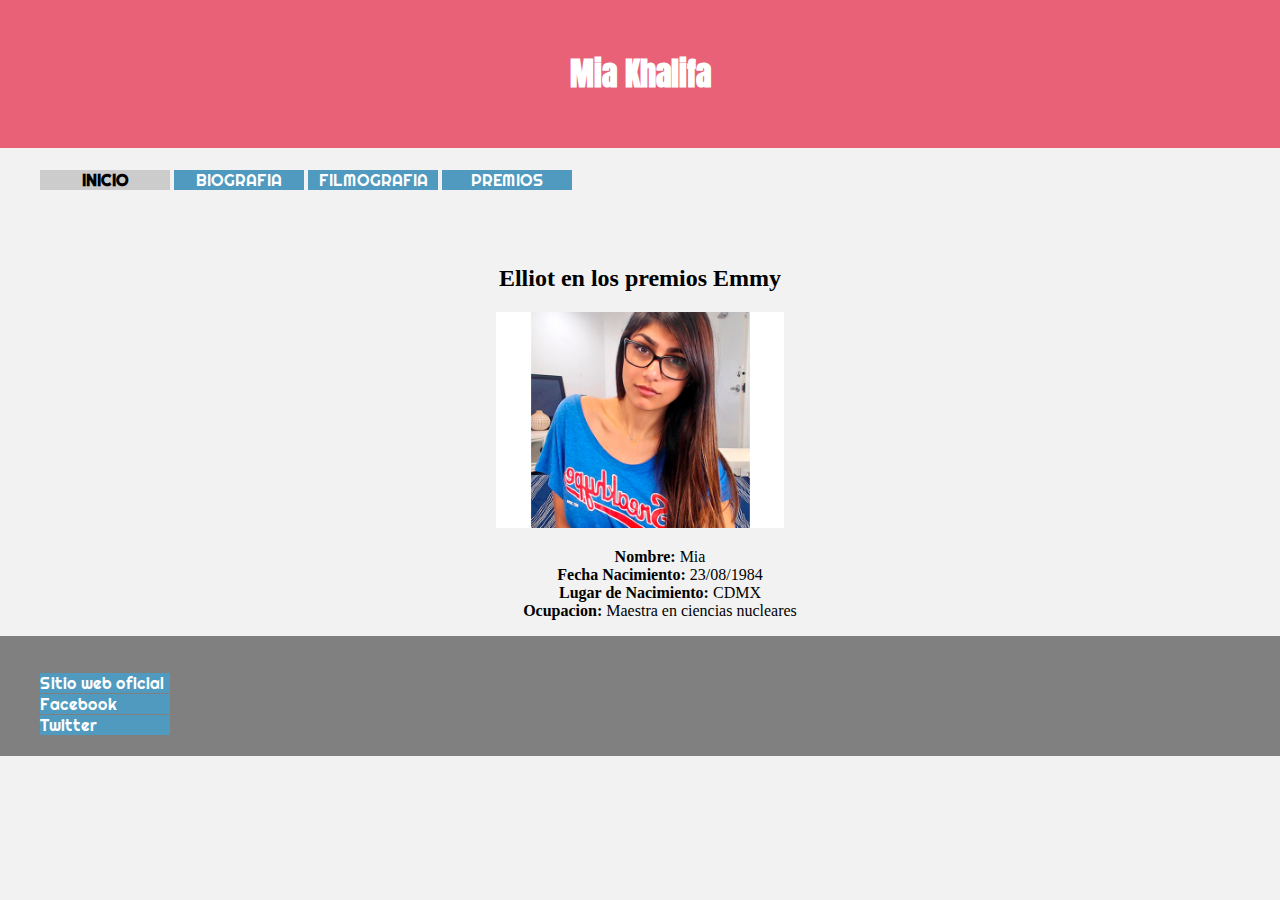
<file: DiseñoWEB/proyecto1/index.html>
<!DOCTYPE html>
<html lang="es">
<head>
	<meta charset="UTF-8">
	<title >Mi primer sitio webOS</title>
	<link href="https://fonts.googleapis.com/css?family=Anton|Indie+Flower|Righteous" rel="stylesheet"> 

	<link rel="stylesheet" href="CSS/style.css"><!--linkea al css</!-->
</head>
<body>
	<header>
		<br><!--salto de linea</!-->
		<h1>Mia Khalifa</h1><!--el mayor es h1 y hasta el h6</!-->
		
	</header>
	<nav><!--engloba barra de navegacion</!-->
		<ul><!--unorder list</!-->
			<li><a class="active" href="#">INICIO</a></li>
			<li><a href="biografia.html">BIOGRAFIA</a></li>
			<li><a href="filmografia.html">FILMOGRAFIA</a></li>
			<li><a href="premios.html">PREMIOS</a></li>	
			<!--list item</!-->
		</ul>
	</nav>

	<main>
		<!--contenido </!-->
		<center>
			<section class="informacion-personal">
				<br>
				<h2>Elliot en los premios Emmy</h2>
				<img id="imagen" src="Img/mia-kalifa.jpg" alt="miaKalifa">
				<ul>
					<li><strong>Nombre: </strong>Mia</li>
					<li><strong>Fecha Nacimiento: </strong>23/08/1984</li>
					<li><strong>Lugar de Nacimiento: </strong>CDMX</li>
					<li><strong>Ocupacion: </strong>Maestra en ciencias nucleares</li>
				</ul>
			</section>
		</center>
	</main>
	<footer>
		<!--para lo de las redes sociales, ayuda a la semantica</!-->
		<br>
		<ul>
			<li><a href="#">Sitio web oficial</a></li>
			<li><a target="_blank" href="https://facebook.com">Facebook</a></li>
			<li><a href="http://twitter.com">Twitter</a></li>
		</ul>
	</footer>
</body>
</html>
</file>
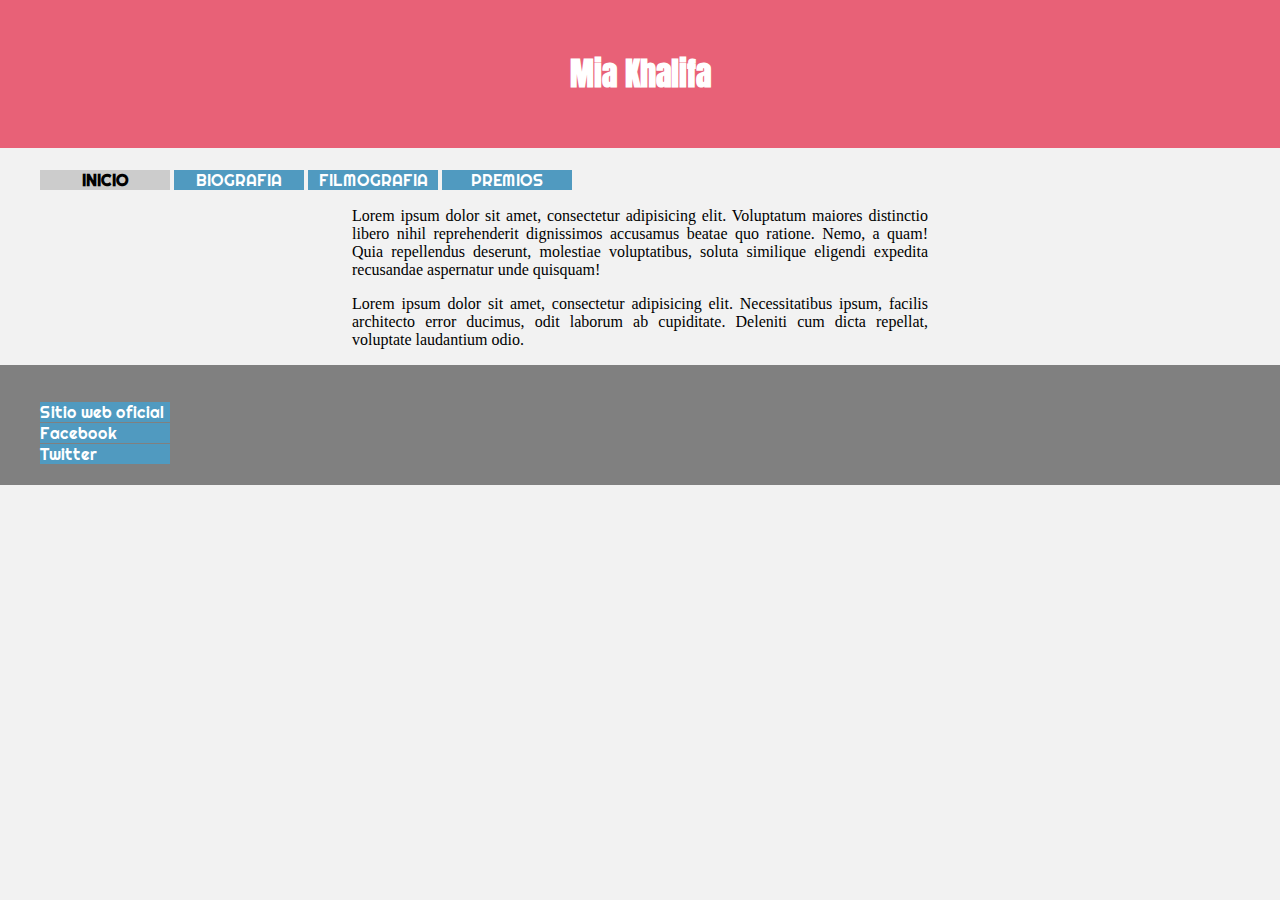
<file: DiseñoWEB/proyecto1/biografia.html>
<!DOCTYPE html>
<html lang="es">
<head>
	<meta charset="UTF-8">
	<title >Mi primer sitio webOS</title>
	<link href="https://fonts.googleapis.com/css?family=Anton|Indie+Flower|Righteous" rel="stylesheet"> 

	<link rel="stylesheet" href="CSS/style.css"><!--linkea al css</!-->
</head>
<body>
	<header>
		<br><!--salto de linea</!-->
		<h1>Mia Khalifa</h1><!--el mayor es h1 y hasta el h6</!-->
		
	</header>
	<nav><!--engloba barra de navegacion</!-->
		<ul><!--unorder list</!-->
			<li><a class="active" href="#">INICIO</a></li>
			<li><a href="biografia.html">BIOGRAFIA</a></li>
			<li><a href="filmografia.html">FILMOGRAFIA</a></li>
			<li><a href="premios.html">PREMIOS</a></li>	
			<!--list item</!-->
		</ul>
	</nav>

	<main>
		<!--contenido </!-->
		<center>
			<section class="informacion-justificada">
				<p>Lorem ipsum dolor sit amet, consectetur adipisicing elit. Voluptatum maiores distinctio libero nihil reprehenderit dignissimos accusamus beatae quo ratione. Nemo, a quam! Quia repellendus deserunt, molestiae voluptatibus, soluta similique eligendi expedita recusandae aspernatur unde quisquam!</p>
				<p>Lorem ipsum dolor sit amet, consectetur adipisicing elit. Necessitatibus ipsum, facilis architecto error ducimus, odit laborum ab cupiditate. Deleniti cum dicta repellat, voluptate laudantium odio.</p>
			</section>
		</center>
	</main>
	<footer>
		<!--para lo de las redes sociales, ayuda a la semantica</!-->
		<br>
		<ul>
			<li><a href="#">Sitio web oficial</a></li>
			<li><a target="_blank" href="https://facebook.com">Facebook</a></li>
			<li><a href="http://twitter.com">Twitter</a></li>
		</ul>
	</footer>
</body>
</html>
</file>
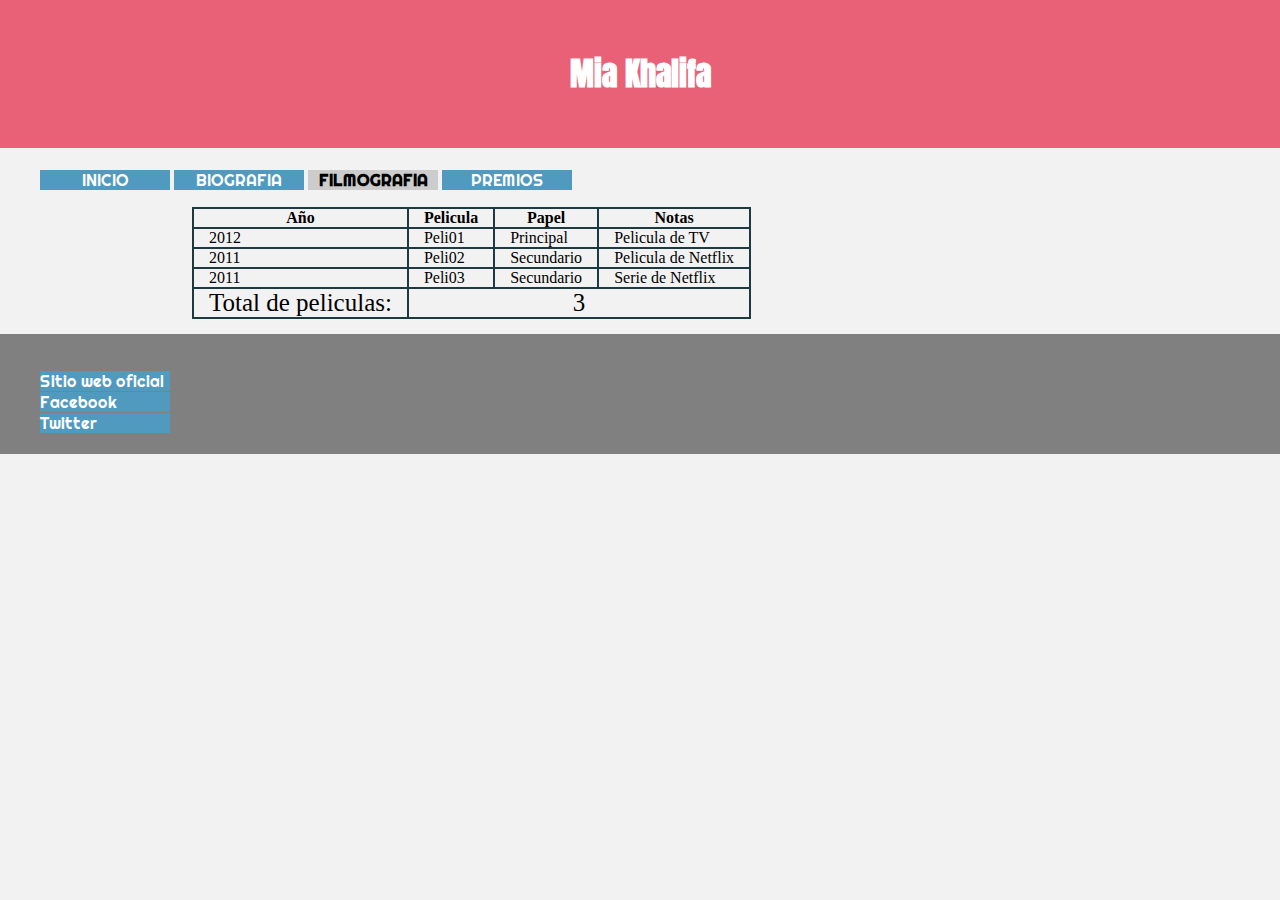
<file: DiseñoWEB/proyecto1/filmografia.html>
<!DOCTYPE html>
<html lang="es">
<head>
	<meta charset="UTF-8">
	<title >Mi primer sitio webOS</title>
	<link href="https://fonts.googleapis.com/css?family=Anton|Indie+Flower|Righteous" rel="stylesheet"> 

	<link rel="stylesheet" href="CSS/style.css"><!--linkea al css</!-->
</head>
<body>
	<header>
		<br><!--salto de linea</!-->
		<h1>Mia Khalifa</h1><!--el mayor es h1 y hasta el h6</!-->
		
	</header>
	<nav><!--engloba barra de navegacion</!-->
		<ul><!--unorder list</!-->
			<li><a  href="#">INICIO</a></li>
			<li><a href="biografia.html">BIOGRAFIA</a></li>
			<li><a class="active" href="filmografisa.html">FILMOGRAFIA</a></li>
			<li><a  href="premios.html">PREMIOS</a></li>	
			<!--list item</!-->
		</ul>
	</nav>

	<main>
		<!--contenido </!-->
		<section id="filmografia">
			<table>
				<thead>
					<tr>
						<th>Año</th>
						<th>Pelicula</th>
						<th>Papel</th>
						<th>Notas</th>
					</tr>
				</thead>
				<tbody>
					<tr>
						<td>2012</td>
						<td>Peli01</td>
						<td>Principal</td>
						<td>Pelicula de TV</td>

					</tr>
					<tr>
						<td>2011</td>
						<td>Peli02</td>
						<td>Secundario</td>
						<td>Pelicula de Netflix</td>

					</tr>
					<tr>
						<td>2011</td>
						<td>Peli03</td>
						<td>Secundario</td>
						<td>Serie de Netflix</td>

					</tr>
					
				</tbody>
				<tfoot>
					<tr>
						<td>Total de peliculas: </td>
						<td colspan="3">3</td>
					</tr>
				</tfoot>
			</table>
		</section>
	</main>
	<footer>
		<!--para lo de las redes sociales, ayuda a la semantica</!-->
		<br>
		<ul>
			<li><a href="#">Sitio web oficial</a></li>
			<li><a target="_blank" href="https://facebook.com">Facebook</a></li>
			<li><a href="http://twitter.com">Twitter</a></li>
		</ul>
	</footer>
</body>
</html>
</file>
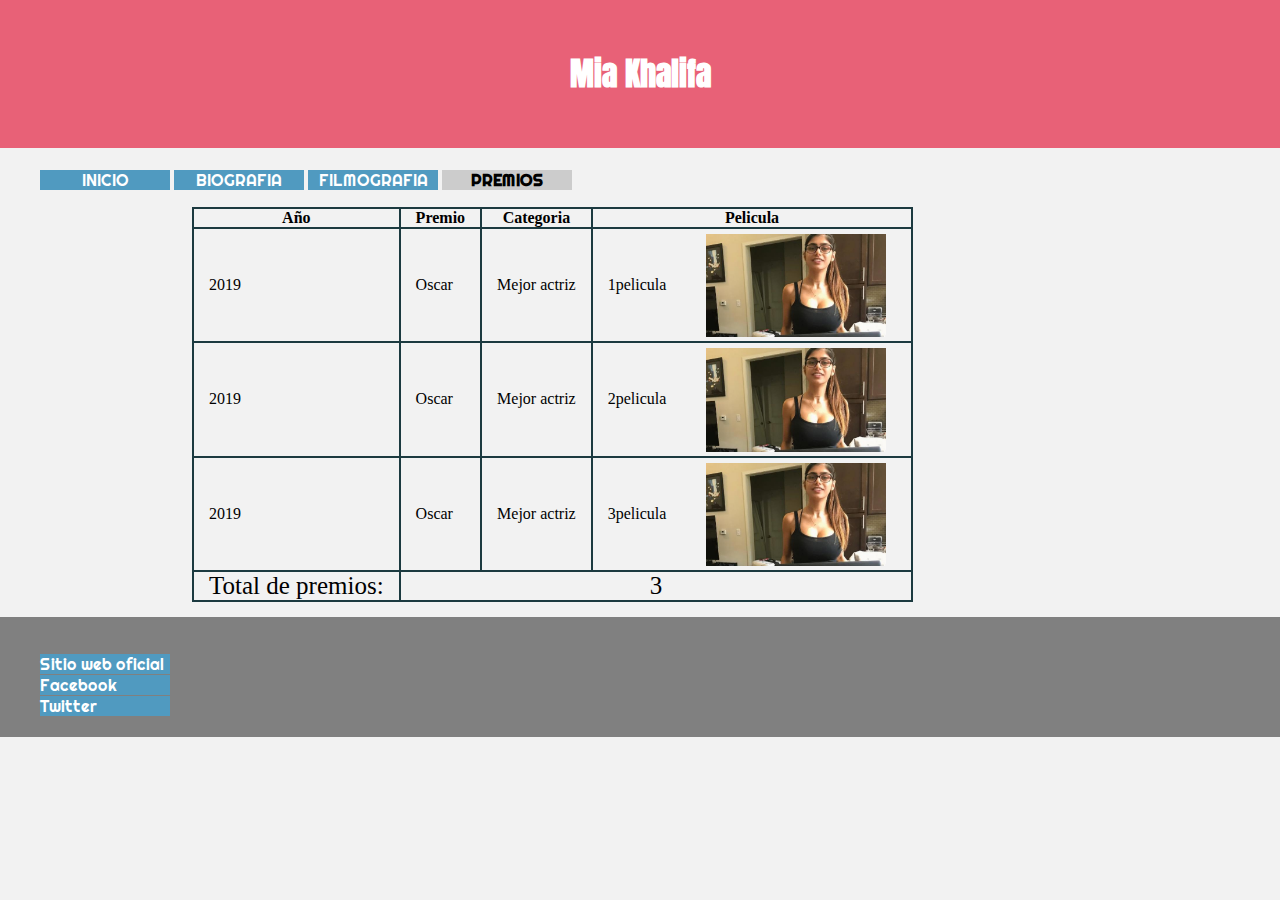
<file: DiseñoWEB/proyecto1/premios.html>
<!DOCTYPE html>
<html lang="es">
<head>
	<meta charset="UTF-8">
	<title >Mi primer sitio webOS</title>
	<link href="https://fonts.googleapis.com/css?family=Anton|Indie+Flower|Righteous" rel="stylesheet"> 

	<link rel="stylesheet" href="CSS/style.css"><!--linkea al css</!-->
</head>
<body>
	<header>
		<br><!--salto de linea</!-->
		<h1>Mia Khalifa</h1><!--el mayor es h1 y hasta el h6</!-->
		
	</header>
	<nav><!--engloba barra de navegacion</!-->
		<ul><!--unorder list</!-->
			<li><a  href="#">INICIO</a></li>
			<li><a href="biografia.html">BIOGRAFIA</a></li>
			<li><a href="filmografia.html">FILMOGRAFIA</a></li>
			<li><a class="active" href="premios.html">PREMIOS</a></li>	
			<!--list item</!-->
		</ul>
	</nav>

	<main>
		<!--contenido </!-->
		<section id="premios">
			<table>
				<thead>
					<tr>
						<th>Año</th>
						<th>Premio</th>
						<th>Categoria</th>
						<th colspan="2">Pelicula</th>
					</tr>
				</thead>
				<tbody>
					<tr>
						<td>2019</td>
						<td>Oscar</td>
						<td>Mejor actriz</td>
						<td>1pelicula</td>
						<td class="celdaImagen"><img src="Img/mia2.jpeg" alt="imagen2"></td>

					</tr>
					<tr>
						<td>2019</td>
						<td>Oscar</td>
						<td>Mejor actriz</td>
						<td>2pelicula</td>
						<td class="celdaImagen"><img src="Img/mia2.jpeg" alt="imagen2"></td>

					</tr>
					<tr>
						<td>2019</td>
						<td>Oscar</td>
						<td>Mejor actriz</td>
						<td>3pelicula</td>
						<td class="celdaImagen"><img src="Img/mia2.jpeg" alt="imagen2"></td>

					</tr>
					
				</tbody>
				<tfoot>
					<tr>
						<td>Total de premios: </td>
						<td colspan="4">3</td>
					</tr>
				</tfoot>
			</table>
		</section>
	</main>
	<footer>
		<!--para lo de las redes sociales, ayuda a la semantica</!-->
		<br>
		<ul>
			<li><a href="#">Sitio web oficial</a></li>
			<li><a target="_blank" href="https://facebook.com">Facebook</a></li>
			<li><a href="http://twitter.com">Twitter</a></li>
		</ul>
	</footer>
</body>
</html>
</file>
<file: DiseñoWEB/proyecto1/CSS/style.css>
/*Empieza seccion general*/
body {
	background-color: #f1f1f1f1; /*rgb, hexadecimal o letras, rgba, el a es de opacidad*/
	height: 100%;
	margin: 0;
	padding: 0;
}

h1{
	color:#fff;
	text-align: center;
	padding-top: 10px;
	padding-bottom: 50px;
	font-family: 'Anton', sans-serif;
}

header{
	background-color: #E86177;
	margin:0;
	padding: 0;
}

/*selectores descendientes*/
nav ul li {
	display: inline;/*los pone en la misma linea*/
	text-align: center;
	font-family: 'Righteous', cursive;
}

ul{
	list-style: none;
}

nav a,footer a{
	display: inline-block;/*da un ancho y un alto*/
	width: 130px;
	height: 20px;
	text-decoration: none;
	background-color: #509AC0;
	color: white;
}

li:hover a{
	background-color: rgb(128,128,0);
}

footer{
	font-family: 'Righteous', cursive;
	height: 120px;
	background-color: grey;
}

.active{
	background-color: #ccc;
	color: black;
	font-weight: bold;
}

h2{
	text-align: center;
	padding-top: 20px; 
}

.informacion-personal{
	text-align: center;
	width: 45%;
}

#imagen{
	width: 50%;
}

.informacion-justificada{
	text-align: center;
	width: 45%;
	text-align: justify;
}

#premios{
	width: auto;
	margin-left: 15%;
	margin-bottom: 15px;
}

table, th,td{
	border: 2px solid rgb(28,58,64);
	padding: 0 15px;
	border-collapse: collapse;

}

.celdaImagen{
	width: 200px;
	height: auto;
	text-align: center;
	border-left-style: hidden;

}

td img{
	width: 90%;
	padding-top: 5px;

}

tfoot{
	font-size: 25px;
	text-align: center;
}

#filmografia{
	width: auto;
	margin-left: 15%;
	margin-bottom: 15px;
}
/*Termina seccion general*/
</file>
